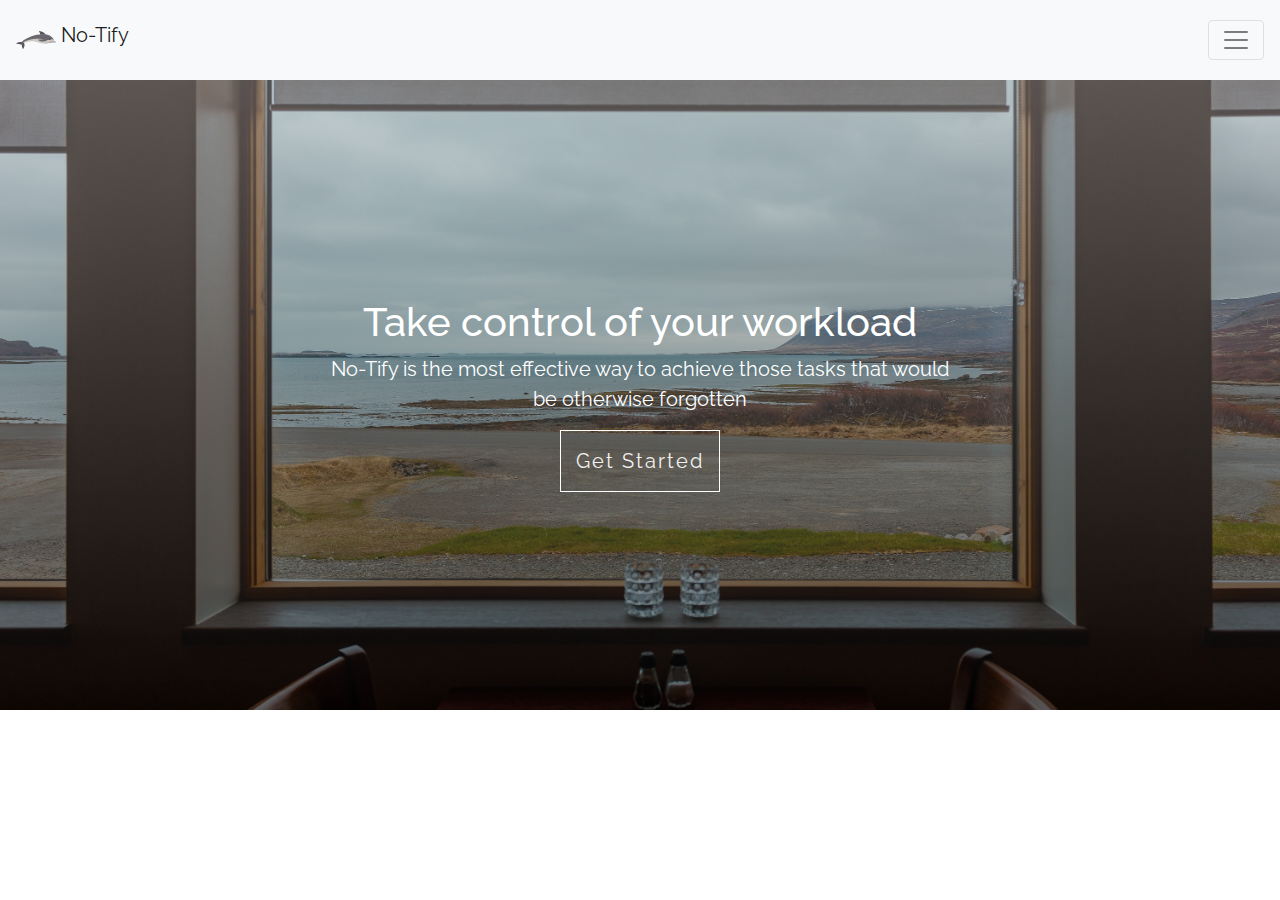
<file: index.html>
<!doctype html>

<html lang="en">

<head>
    <!-- Required meta tags -->
    <meta charset="utf-8">
    <meta name="viewport" content="width=device-width, initial-scale=1, shrink-to-fit=no">

    <!-- Google Fonts -->

    <link href="https://fonts.googleapis.com/css?family=Open+Sans+Condensed:300|Raleway|Wire+One" rel="stylesheet">

    <!-- Bootstrap CSS -->

    <link rel="stylesheet" href="https://maxcdn.bootstrapcdn.com/bootstrap/4.0.0/css/bootstrap.min.css"
        integrity="sha384-Gn5384xqQ1aoWXA+058RXPxPg6fy4IWvTNh0E263XmFcJlSAwiGgFAW/dAiS6JXm" crossorigin="anonymous">
    <link rel="stylesheet" href="assets/style.css">

    <title>No-Tify</title>

    <!-- link to favicon -->
    <link rel="shortcut icon" type="image/png" href="assets/images/dolphin.png" />

</head>

<body>
    <!-- The Custom Navbar -->

    <!-- Image and text -->
    <nav class="navbar navbar-light bg-light">
        <a class="navbar-brand" href="#">
            <img src="assets/images/dolphin.svg" width="40" height="40" class="d-inline-block align-top" alt="">
            No-Tify
        </a>
        <button class="navbar-toggler" type="button" data-toggle="collapse" data-target="#navbarNav"
            aria-controls="navbarNav" aria-expanded="false" aria-label="Toggle navigation">
            <span class="navbar-toggler-icon"></span>
        </button>

        <div class="collapse navbar-collapse" id="navbarNav">
            <ul class="navbar-nav">
                <li class="nav-item active">
                    <a class="nav-link" href="#">Home <span class="sr-only">(current)</span></a>
                </li>
                <li class="nav-item">
                    <a class="nav-link" href="features.html">Features</a>
                </li>
                <li class="nav-item">
                    <a class="nav-link" href="sign-up.html">Sign Up</a>
                </li>
                <li class="nav-item">
                    <a class="nav-link" href="log-in.html">Log In</a>
                </li>

            </ul>
        </div>
    </nav>
    <!-- The remainder of the navbar components -->


    <!-- The Hero Image which will serve as the anchor for the webpage -->
    <div class="hero-image">
        <div class="hero-text">
            <h1>Take control of your workload</h1>
            <p>No-Tify is the most effective way to achieve those tasks that would be otherwise forgotten</p>
            <button type="button" class="btn btn-primary-outline" onclick="getStarted()">Get Started</button>
        </div>
    </div>


    <!-- Optional JavaScript -->

    <script>
        function getStarted() {
            window.location = "sign-up.html";
        }
    </script>

    <!-- jQuery first, then Popper.js, then Bootstrap JS -->
    <script src="https://code.jquery.com/jquery-3.2.1.slim.min.js"
        integrity="sha384-KJ3o2DKtIkvYIK3UENzmM7KCkRr/rE9/Qpg6aAZGJwFDMVNA/GpGFF93hXpG5KkN"
        crossorigin="anonymous"></script>
    <script src="https://cdnjs.cloudflare.com/ajax/libs/popper.js/1.12.9/umd/popper.min.js"
        integrity="sha384-ApNbgh9B+Y1QKtv3Rn7W3mgPxhU9K/ScQsAP7hUibX39j7fakFPskvXusvfa0b4Q"
        crossorigin="anonymous"></script>
    <script src="https://maxcdn.bootstrapcdn.com/bootstrap/4.0.0/js/bootstrap.min.js"
        integrity="sha384-JZR6Spejh4U02d8jOt6vLEHfe/JQGiRRSQQxSfFWpi1MquVdAyjUar5+76PVCmYl"
        crossorigin="anonymous"></script>
</body>

<!-- This is the footer -->

</html>
</file>
<file: assets/style.css>
body, html {
  height: 100%;
}

/* The hero image */
.hero-image {
/* Use "linear-gradient" to add a darken background effect to the image. This will make the text easier to read */
background-image: linear-gradient(rgba(160, 160, 160, 0.5), rgba(0, 0, 0, 0.5)), url("images/view.jpg");

/* Set a specific height */
height: 70%;

/* Position and center the image to scale nicely on all screens */
background-position: center;
background-repeat: no-repeat;
background-size: cover;
position: relative;
}

/* Place text in the middle of the image */
.hero-text {
text-align: center;
position: absolute;
top: 50%;
left: 50%;
transform: translate(-50%, -50%);
color: white;
}
/* This sets the primary button attributes to be square and transparent with a thin white border */
.btn-primary-outline {
  font-family: Raleway, sans-serif;
  letter-spacing: 2px;
  font-size: 20px;
  background-color: transparent;
  box-shadow: none;
  color: rgb(241, 241, 241);
  padding: 15px;
  border-color: white;
  border-radius: 0px !important;
  opacity: 1;
  transition: 0.3s;
}

/* This will make get started button fade */
.btn:hover {opacity: 0.6}

.hero-text {
  font-family: Raleway, sans-serif;
  font-size: 20px;
  text-align: center;
  position: absolute;
  top: 50%;
  left: 50%;
  transform: translate(-50%, -50%);
  color: white;
}

/* Setting the height for the custom NavBar */
.navbar {
  font-size: 20px;
  font-family: 'Raleway', sans-serif;
  min-height: 80px;
}

/* The styling for the new task button for the No-Tify page */

.card-custom {

  font-family: Raleway, sans-serif;
  overflow: hidden;
  min-height: 700px;
  max-width: 800px;
  box-shadow: 0 0 15px rgba(10, 10, 10, 0.3);
}

/* The custom task card for the  No-Tify page */

.card-custom-img {

  
  height: 200px;
  min-height: 200px;
  background-repeat: no-repeat;
  background-size: cover;
  background-position: center;
  border-color: inherit;
}

/* First border-left-width setting is a fallback */
.card-custom-img::after {
  position: absolute;
  content: '';
  top: 161px;
  left: 0;
  width: 0;
  height: 0;
  border-style: solid;
  border-top-width: 40px;
  border-right-width: 0;
  border-bottom-width: 0;
  border-left-width: 545px;
  border-left-width: calc(575px - 5vw);
  border-top-color: transparent;
  border-right-color: transparent;
  border-bottom-color: transparent;
  border-left-color: inherit;
}

.card-custom-avatar img {
  border-radius: 50%;
  box-shadow: 0 0 15px rgba(10, 10, 10, 0.3);
  position: absolute;
  top: 100px;
  left: 1.25rem;
  width: 100px;
  height: 100px;
}

.btn.btn-primary {

  align-content: center;
  font-family: Raleway, sans-serif;
  letter-spacing: 2px;
  font-size: 20px;
  background-color: transparent;
  box-shadow: none;
  color: rgb(0, 0, 0);
  padding: 15px;
  border-color: rgb(0, 0, 0);
  border-radius: 0px !important;

}

.btn.btn-outline-primary {

  align-content: center;
  font-family: Raleway, sans-serif;
  letter-spacing: 2px;
  font-size: 20px;
  background-color: transparent;
  box-shadow: none;
  color: rgb(0, 0, 0);
  padding: 15px;
  border-color: rgb(0, 0, 0);
  border-radius: 0px !important;
  margin: 20px;
}

.card.card-custom-two {

  font-family: Raleway, sans-serif;
  overflow: hidden;
  min-height: 700px;
  max-width: 800px;
  box-shadow: 0 0 15px rgba(10, 10, 10, 0.3);

}
</file>
